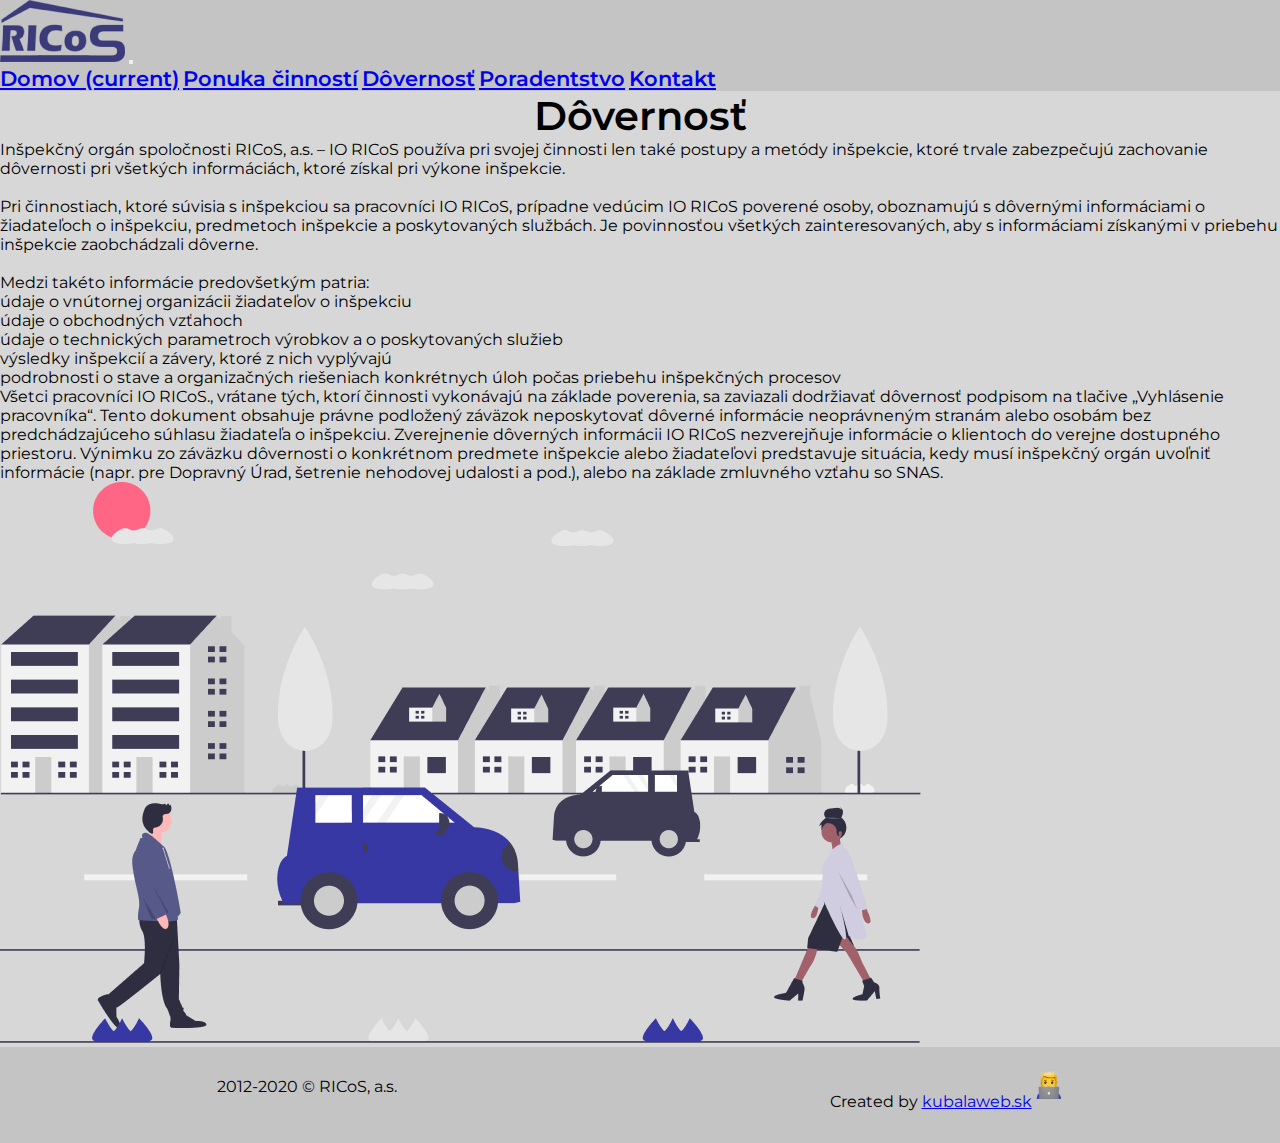
<file: dovernost.html>
<!DOCTYPE html>
<html lang="sk">
<head>
    <meta charset="UTF-8">
    <meta name="viewport" content="width=device-width, initial-scale=1.0">
    <title>RICoS- Dôvernosť</title>
    <meta name="author" content="Štefan Kubala" >
    <link href="img/favicon.png" rel="icon">
    <link href="img/favicon.png" rel="apple-touch-icon">
    <link href="https://fonts.googleapis.com/css2?family=Montserrat:wght@400;600;700&display=swap" rel="stylesheet">
    <link rel="stylesheet" href="https://stackpath.bootstrapcdn.com/bootstrap/4.5.0/css/bootstrap.min.css" integrity="sha384-9aIt2nRpC12Uk9gS9baDl411NQApFmC26EwAOH8WgZl5MYYxFfc+NcPb1dKGj7Sk" crossorigin="anonymous">
    <link rel="stylesheet" href="css/style.css">
    <link rel="stylesheet" href="https://use.fontawesome.com/releases/v5.13.1/css/all.css" integrity="sha384-xxzQGERXS00kBmZW/6qxqJPyxW3UR0BPsL4c8ILaIWXva5kFi7TxkIIaMiKtqV1Q" crossorigin="anonymous">
</head>
<body>
    <nav class="navbar sticky-top navbar-expand-lg navbar-dark bg-light pt-3 pb-3" id="light-bckg">
      <a href="index.html"> <img src="img/logo.png" alt="" class="logo_nav ml-5"></a>
        <button class="navbar-toggler" type="button" data-toggle="collapse" data-target="#navbarNavAltMarkup" aria-controls="navbarTogglerDemo03" aria-expanded="false" aria-label="Toggle navigation">
          <span class="navbar-toggler-icon"></span>
        </button>
      
        <div class="collapse navbar-collapse justify-content-end" id="navbarNavAltMarkup">
            <div class="navbar-nav">
              <a class="nav-item nav-link text-dark font-weight-bold" href="index.html" id="hv-white">Domov <span class="sr-only">(current)</span></a>
              <a class="nav-item nav-link text-dark font-weight-bold" href="ponuka-cinnosti.html" id="hv-white">Ponuka činností</a>
              <a class="nav-item nav-link text-dark font-weight-bold" href="dovernost.html" id="hv-white">Dôvernosť</a>
              <a class="nav-item nav-link text-dark font-weight-bold" href="poradenstvo.html" id="hv-white" >Poradentstvo</a>
              <a class="nav-item nav-link text-dark font-weight-bold" href="kontakt.html" id="hv-white" >Kontakt</a>
            </div>
          </div>
      </nav>

        <section class="fifth">
            <h2 class="title-ricos pt-4 pb-4">Dôvernosť</h2>
                <div class="container">
                    <div class="row">
                        <p>Inšpekčný orgán spoločnosti RICoS, a.s. – IO RICoS používa pri svojej činnosti len také postupy a metódy inšpekcie,
                             ktoré trvale zabezpečujú zachovanie dôvernosti pri všetkých informáciách, ktoré získal pri výkone inšpekcie.<br><br>

                            Pri činnostiach, ktoré súvisia s inšpekciou sa pracovníci IO RICoS, 
                            prípadne vedúcim IO RICoS poverené osoby, oboznamujú s dôvernými 
                            informáciami o žiadateľoch o inšpekciu, predmetoch inšpekcie a 
                            poskytovaných službách. Je povinnosťou všetkých zainteresovaných, 
                            aby s informáciami získanými v priebehu inšpekcie zaobchádzali dôverne.<br><br>
                            Medzi takéto informácie predovšetkým patria:</p>

                            <ul>
                                <li class="style-items"><i class="fas fa-circle pr-2"></i>údaje o vnútornej organizácii žiadateľov o inšpekciu</li>
                                <li class="style-items"><i class="fas fa-circle pr-2"></i>údaje o obchodných vzťahoch</li>
                                <li class="style-items"><i class="fas fa-circle pr-2"></i>údaje o technických parametroch výrobkov a o poskytovaných služieb</li>
                                <li class="style-items"><i class="fas fa-circle pr-2"></i>výsledky inšpekcií a závery, ktoré z nich vyplývajú</li>
                                <li class="style-items"><i class="fas fa-circle pr-2"></i>podrobnosti o stave a organizačných riešeniach konkrétnych úloh počas priebehu inšpekčných procesov</li>
                            </ul>
                            <p>Všetci pracovníci IO RICoS., vrátane tých, ktorí činnosti vykonávajú 
                                na základe poverenia, sa zaviazali dodržiavať dôvernosť podpisom na 
                                tlačive „Vyhlásenie pracovníka“. Tento dokument obsahuje právne 
                                podložený záväzok neposkytovať dôverné informácie neoprávneným 
                                stranám alebo osobám bez predchádzajúceho súhlasu žiadateľa o inšpekciu.
                                Zverejnenie dôverných informácii
                                IO RICoS nezverejňuje informácie o klientoch do verejne dostupného 
                                priestoru. Výnimku zo záväzku dôvernosti o konkrétnom predmete 
                                inšpekcie alebo žiadateľovi predstavuje situácia, kedy musí 
                                inšpekčný orgán uvoľniť informácie (napr. pre Dopravný Úrad, 
                                šetrenie nehodovej udalosti a pod.), alebo na základe zmluvného vzťahu so SNAS.</p>

                                <div class="container center-img ">
                                    <div class="row justify-content-center">
                                        <img src="img/6.png" alt="" class="col-md-8">
                                    </div>
                                </div>
                            
                    </div>
                </div>
        </section>

      <div class="footer">
        <p>2012-2020 © RICoS, a.s.</p>
        <p class="footer-text"> Created by <a href="https://kubalaweb.sk/">kubalaweb.sk</a><img src="img/footer-icon.png" alt="" class="footer-icon"></p>
      </div>
      
      <script src="https://code.jquery.com/jquery-3.5.1.slim.min.js" integrity="sha384-DfXdz2htPH0lsSSs5nCTpuj/zy4C+OGpamoFVy38MVBnE+IbbVYUew+OrCXaRkfj" crossorigin="anonymous"></script>
      <script src="https://cdn.jsdelivr.net/npm/popper.js@1.16.0/dist/umd/popper.min.js" integrity="sha384-Q6E9RHvbIyZFJoft+2mJbHaEWldlvI9IOYy5n3zV9zzTtmI3UksdQRVvoxMfooAo" crossorigin="anonymous"></script>
      <script src="https://stackpath.bootstrapcdn.com/bootstrap/4.5.0/js/bootstrap.min.js" integrity="sha384-OgVRvuATP1z7JjHLkuOU7Xw704+h835Lr+6QL9UvYjZE3Ipu6Tp75j7Bh/kR0JKI" crossorigin="anonymous"></script>
</body>
</html>
</file>
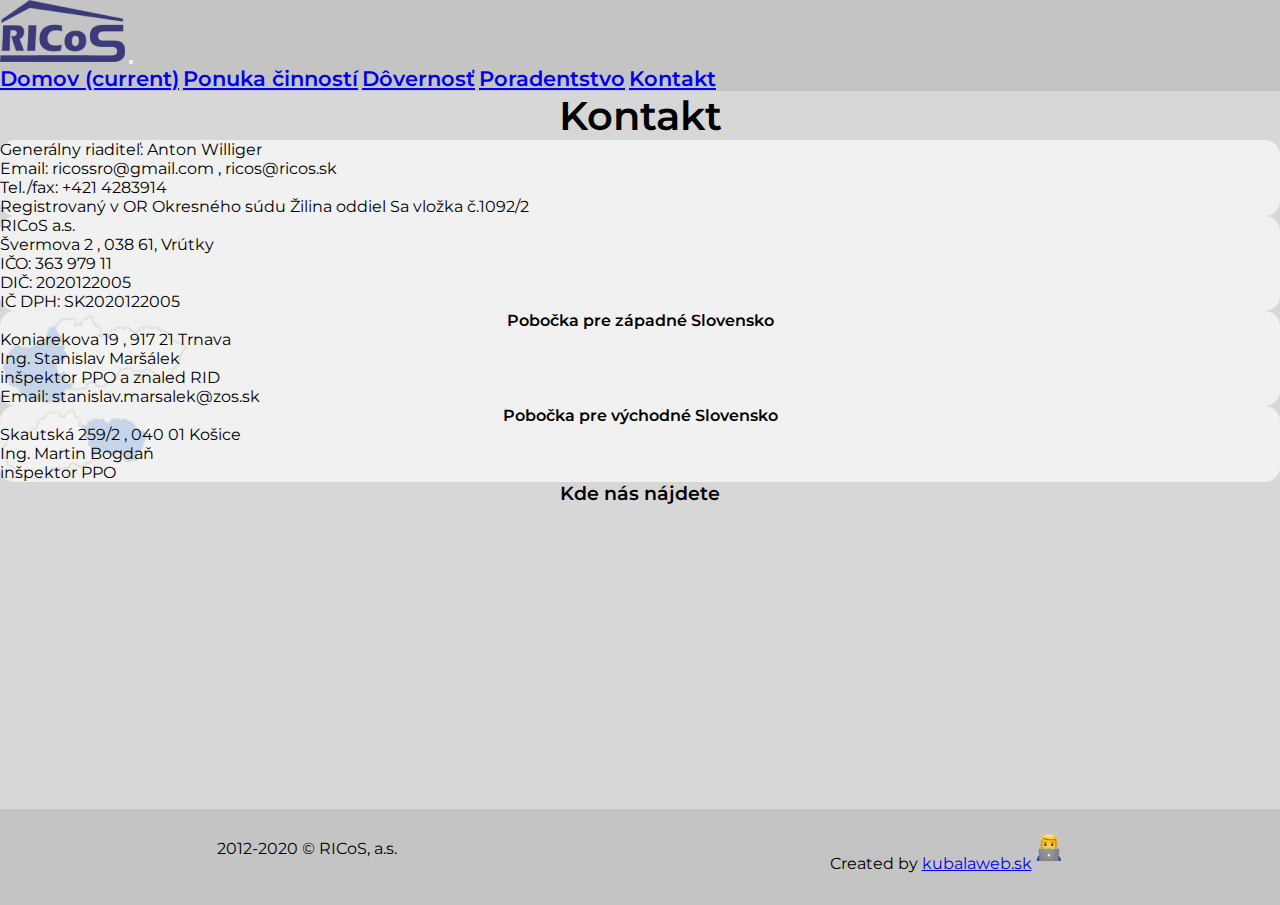
<file: kontakt.html>
<!DOCTYPE html>
<html lang="sk">
<head>
    <meta charset="UTF-8">
    <meta name="viewport" content="width=device-width, initial-scale=1.0">
    <title>RICoS- Kontakt</title>
    <meta name="author" content="Štefan Kubala" >
    <link href="img/favicon.png" rel="icon">
    <link href="img/favicon.png" rel="apple-touch-icon">
    <link href="https://fonts.googleapis.com/css2?family=Montserrat:wght@400;600;700&display=swap" rel="stylesheet">
    <link rel="stylesheet" href="https://stackpath.bootstrapcdn.com/bootstrap/4.5.0/css/bootstrap.min.css" integrity="sha384-9aIt2nRpC12Uk9gS9baDl411NQApFmC26EwAOH8WgZl5MYYxFfc+NcPb1dKGj7Sk" crossorigin="anonymous">
    <link rel="stylesheet" href="css/style.css">
    <link rel="stylesheet" href="https://use.fontawesome.com/releases/v5.13.1/css/all.css" integrity="sha384-xxzQGERXS00kBmZW/6qxqJPyxW3UR0BPsL4c8ILaIWXva5kFi7TxkIIaMiKtqV1Q" crossorigin="anonymous">
</head>
<body>
    <nav class="navbar sticky-top navbar-expand-lg navbar-dark bg-light pt-3 pb-3" id="light-bckg">
        <a href="index.html"> <img src="img/logo.png" alt="" class="logo_nav ml-5"></a>
        <button class="navbar-toggler" type="button" data-toggle="collapse" data-target="#navbarNavAltMarkup" aria-controls="navbarTogglerDemo03" aria-expanded="false" aria-label="Toggle navigation">
          <span class="navbar-toggler-icon"></span>
        </button>
      
        <div class="collapse navbar-collapse justify-content-end" id="navbarNavAltMarkup">
            <div class="navbar-nav">
              <a class="nav-item nav-link text-dark font-weight-bold" href="index.html" id="hv-white">Domov <span class="sr-only">(current)</span></a>
              <a class="nav-item nav-link text-dark font-weight-bold" href="ponuka-cinnosti.html" id="hv-white">Ponuka činností</a>
              <a class="nav-item nav-link text-dark font-weight-bold" href="dovernost.html" id="hv-white">Dôvernosť</a>
              <a class="nav-item nav-link text-dark font-weight-bold" href="poradenstvo.html" id="hv-white" >Poradentstvo</a>
              <a class="nav-item nav-link text-dark font-weight-bold" href="kontakt.html" id="hv-white" >Kontakt</a>
            </div>
          </div>
      </nav>

        <section class="fifth">
            <h2 class="title-ricos pt-4 pb-4">Kontakt</h2>
            <div class="container">
                    <div class="row justify-content-around">
                        <div class="table-menu col-md-5 col-sm-12 col-xs-12 mb-4 pb-4 pt-4 menu-table ">
                            <p class="links">Generálny riaditeľ: Anton Williger</p>
                            <p class="links">Email: ricossro@gmail.com , ricos@ricos.sk</p>
                            <p class="links">Tel./fax: +421 4283914</p>
                            <p class="links">Registrovaný v OR Okresného súdu Žilina
                                oddiel Sa vložka č.1092/2</p>
                            
                        </div>
                        <div class="table-menu col-md-5 col-sm-12 col-xs-12 mb-4 pb-4 pt-4 menu-table">
                            <p class="links">RICoS a.s.</p>
                            <p class="links">Švermova 2 , 038 61, Vrútky</p>
                            <p class="links">IČO: 363 979 11</p>
                            <p class="links">DIČ: 2020122005</p>
                            <p class="links">IČ DPH: SK2020122005</p>
                        </div>
                        
                    </div>
                </div>

                <div class="container">
                    <div class="row justify-content-around">
                        <div class="table-menu col-md-5 col-sm-12 col-xs-12 mb-4 pb-4 pt-4 menu-table west" >
                            <h4 class="center">Pobočka pre západné Slovensko </h4>
                            <p class="links">Koniarekova 19 , 917 21 Trnava</p>
                            <p class="links">Ing. Stanislav Maršálek</p>
                            <p class="links">inšpektor PPO a znaled RID</p>
                            <p class="links">Email: stanislav.marsalek@zos.sk</p>
                        </div>
                        <div class="table-menu col-md-5 col-sm-12 col-xs-12 mb-4 pb-4 pt-4 menu-table east">
                            <h4 class="center">Pobočka pre východné Slovensko</h4>
                            <p class="links">Skautská 259/2 , 040 01 Košice</p>
                            <p class="links">Ing. Martin Bogdaň</p>
                            <p class="links">inšpektor PPO</p>
                        </div>
                        
                    </div>
                </div>
            

        </section>

        <section class="fifth">
        <h3 class=" pt-4 pb-4 center">Kde nás  nájdete</h2>
        <div class="container">
            <div class="row justify-content-center">
                <iframe src="https://www.google.com/maps/embed?pb=!1m18!1m12!1m3!1d1182.1394269917319!2d18.920763881267497!3d49.11481219531999!2m3!1f0!2f0!3f0!3m2!1i1024!2i768!4f13.1!3m3!1m2!1s0x47145603d950504d%3A0x901f6ae0490309dc!2zxaB2ZXJtb3ZhIDM0NzQvMiwgMDM4IDYxIFZyw7p0a3k!5e0!3m2!1ssk!2ssk!4v1594049229134!5m2!1ssk!2ssk" width="400" height="300" frameborder="0" style="border:0;" allowfullscreen="" aria-hidden="false" tabindex="0" class="pb-3 google-map"></iframe>
            </div>
        </div>
        </section>
      <div class="footer">
        <p>2012-2020 © RICoS, a.s.</p>
        <p class="footer-text">Created by <a href="https://kubalaweb.sk/">kubalaweb.sk</a><img src="img/footer-icon.png" alt="" class="footer-icon"></p>
      </div>
      
      <script src="https://code.jquery.com/jquery-3.5.1.slim.min.js" integrity="sha384-DfXdz2htPH0lsSSs5nCTpuj/zy4C+OGpamoFVy38MVBnE+IbbVYUew+OrCXaRkfj" crossorigin="anonymous"></script>
      <script src="https://cdn.jsdelivr.net/npm/popper.js@1.16.0/dist/umd/popper.min.js" integrity="sha384-Q6E9RHvbIyZFJoft+2mJbHaEWldlvI9IOYy5n3zV9zzTtmI3UksdQRVvoxMfooAo" crossorigin="anonymous"></script>
      <script src="https://stackpath.bootstrapcdn.com/bootstrap/4.5.0/js/bootstrap.min.js" integrity="sha384-OgVRvuATP1z7JjHLkuOU7Xw704+h835Lr+6QL9UvYjZE3Ipu6Tp75j7Bh/kR0JKI" crossorigin="anonymous"></script>
</body>
</html>
</file>
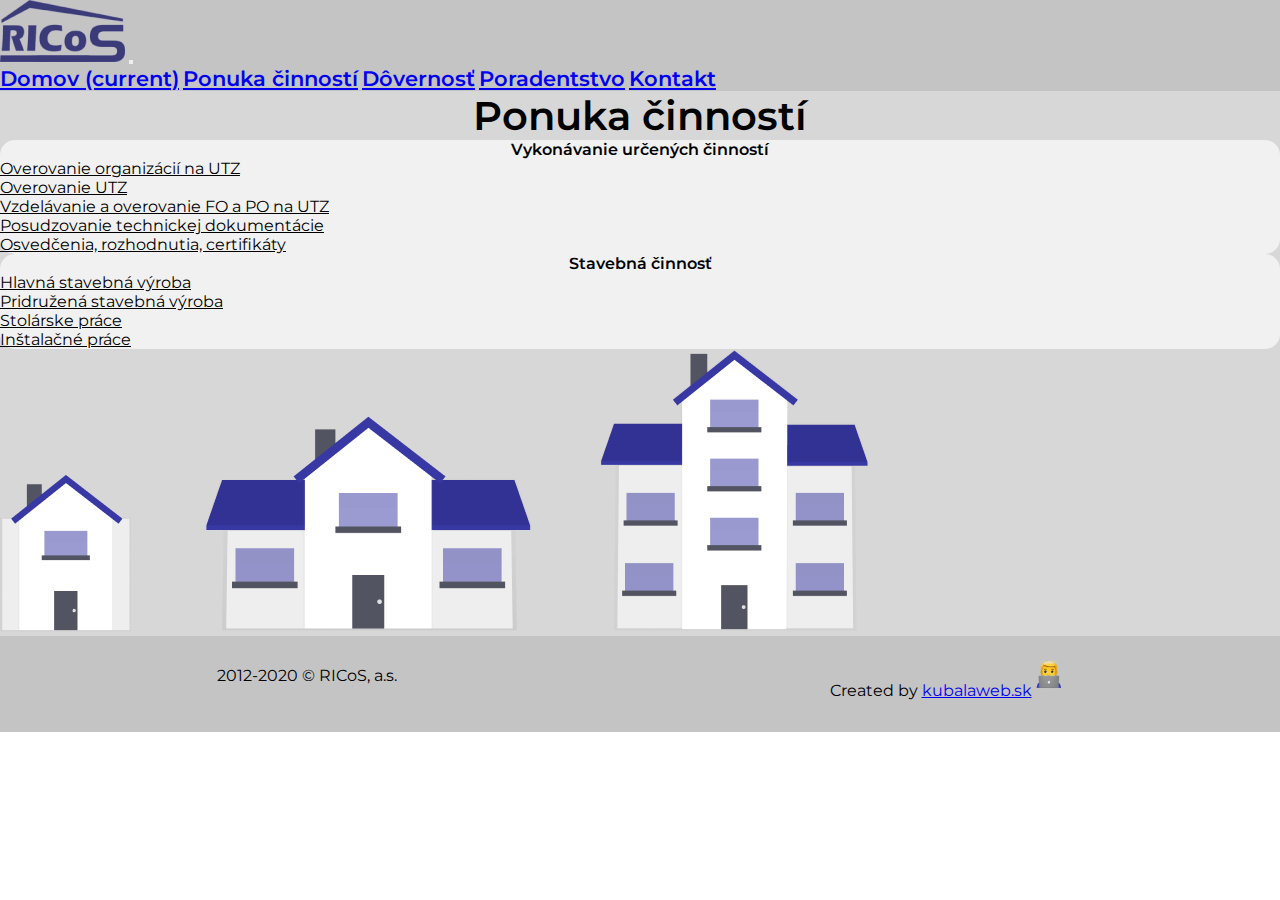
<file: ponuka-cinnosti.html>
<!DOCTYPE html>
<html lang="sk">
<head>
    <meta charset="UTF-8">
    <meta name="viewport" content="width=device-width, initial-scale=1.0">
    <title>RICoS- Ponuka činností</title>
    <meta name="author" content="Štefan Kubala" >
    <link href="img/favicon.png" rel="icon">
    <link href="img/favicon.png" rel="apple-touch-icon">
    <link href="https://fonts.googleapis.com/css2?family=Montserrat:wght@400;600;700&display=swap" rel="stylesheet">
    <link rel="stylesheet" href="https://stackpath.bootstrapcdn.com/bootstrap/4.5.0/css/bootstrap.min.css" integrity="sha384-9aIt2nRpC12Uk9gS9baDl411NQApFmC26EwAOH8WgZl5MYYxFfc+NcPb1dKGj7Sk" crossorigin="anonymous">
    <link rel="stylesheet" href="css/style.css">
    <link rel="stylesheet" href="https://use.fontawesome.com/releases/v5.13.1/css/all.css" integrity="sha384-xxzQGERXS00kBmZW/6qxqJPyxW3UR0BPsL4c8ILaIWXva5kFi7TxkIIaMiKtqV1Q" crossorigin="anonymous">
</head>
<body>
    <nav class="navbar sticky-top navbar-expand-lg navbar-dark bg-light pt-3 pb-3" id="light-bckg">
        <a href="index.html"> <img src="img/logo.png" alt="" class="logo_nav ml-5"></a>
        <button class="navbar-toggler" type="button" data-toggle="collapse" data-target="#navbarNavAltMarkup" aria-controls="navbarTogglerDemo03" aria-expanded="false" aria-label="Toggle navigation">
          <span class="navbar-toggler-icon"></span>
        </button>
      
        <div class="collapse navbar-collapse justify-content-end" id="navbarNavAltMarkup">
            <div class="navbar-nav">
              <a class="nav-item nav-link text-dark font-weight-bold" href="index.html" id="hv-white">Domov <span class="sr-only">(current)</span></a>
              <a class="nav-item nav-link text-dark font-weight-bold" href="ponuka-cinnosti.html" id="hv-white">Ponuka činností</a>
              <a class="nav-item nav-link text-dark font-weight-bold" href="dovernost.html" id="hv-white">Dôvernosť</a>
              <a class="nav-item nav-link text-dark font-weight-bold" href="poradenstvo.html" id="hv-white" >Poradentstvo</a>
              <a class="nav-item nav-link text-dark font-weight-bold" href="kontakt.html" id="hv-white" >Kontakt</a>
            </div>
          </div>
      </nav>

        <section class="fourth">
            <h2 class="title-ricos pt-4 pb-4">Ponuka činností</h2>
            <div class="container">
                <div class="row justify-content-around">
                    <div class="table-menu col-md-5 col-sm-12 col-xs-12 mb-4 pb-4 pt-4 menu-table ">
                        <h4 class="center">Vykonávanie určených činností </h4>
                        <i class="fas fa-check pr-2"></i><a href="#" class="links">Overovanie organizácií na UTZ</a><br>
                        <i class="fas fa-check pr-2"></i><a href="#" class="links">Overovanie UTZ</a><br>
                        <i class="fas fa-check pr-2"></i><a href="#" class="links">Vzdelávanie a overovanie FO a PO na UTZ</a><br>
                        <i class="fas fa-check pr-2"></i><a href="#" class="links">Posudzovanie technickej dokumentácie</a><br>
                        <i class="fas fa-check pr-2"></i><a href="#" class="links">Osvedčenia, rozhodnutia, certifikáty</a>
                    </div>
                    <div class="table-menu col-md-5 col-sm-12 col-xs-12 mb-4 pb-4 pt-4 menu-table">
                        <h4 class="center">Stavebná činnosť</h4>
                        <i class="fas fa-check pr-2"></i><a href="#" class="links">Hlavná stavebná výroba</a><br>
                        <i class="fas fa-check pr-2"></i><a href="#" class="links">Pridružená stavebná výroba</a><br>
                        <i class="fas fa-check pr-2"></i><a href="#" class="links">Stolárske práce</a><br>
                        <i class="fas fa-check pr-2"></i><a href="#" class="links">Inštalačné práce</a>
                    </div>
                    
                </div>
            </div>
            <div class="container center-img ">
                <div class="row justify-content-center">
                    <img src="img/5.png" alt="" class="col-md-8">
                </div>
            </div>
        </section>

      <div class="footer">
        <p>2012-2020 © RICoS, a.s.</p>
        <p class="footer-text">Created by <a href="https://kubalaweb.sk/">kubalaweb.sk</a><img src="img/footer-icon.png" alt="" class="footer-icon"></p>
      </div>
      
      <script src="https://code.jquery.com/jquery-3.5.1.slim.min.js" integrity="sha384-DfXdz2htPH0lsSSs5nCTpuj/zy4C+OGpamoFVy38MVBnE+IbbVYUew+OrCXaRkfj" crossorigin="anonymous"></script>
      <script src="https://cdn.jsdelivr.net/npm/popper.js@1.16.0/dist/umd/popper.min.js" integrity="sha384-Q6E9RHvbIyZFJoft+2mJbHaEWldlvI9IOYy5n3zV9zzTtmI3UksdQRVvoxMfooAo" crossorigin="anonymous"></script>
      <script src="https://stackpath.bootstrapcdn.com/bootstrap/4.5.0/js/bootstrap.min.js" integrity="sha384-OgVRvuATP1z7JjHLkuOU7Xw704+h835Lr+6QL9UvYjZE3Ipu6Tp75j7Bh/kR0JKI" crossorigin="anonymous"></script>
</body>
</html>
</file>
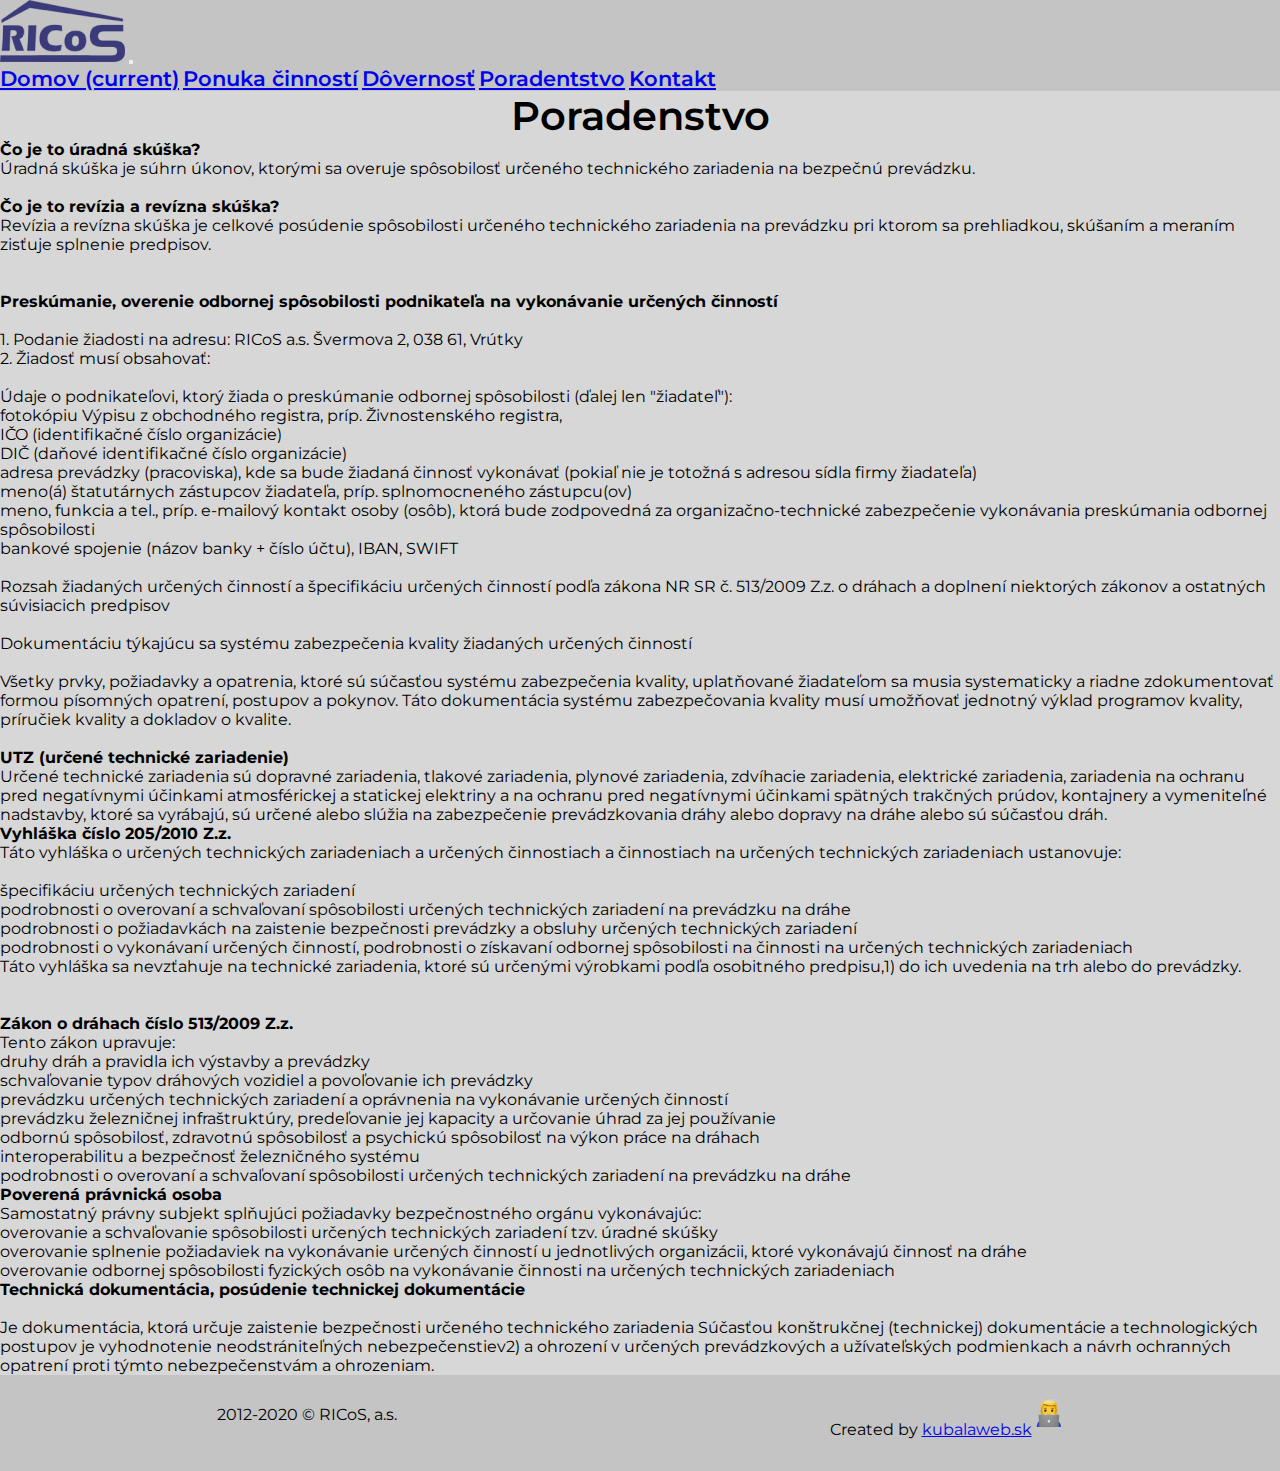
<file: poradenstvo.html>
<!DOCTYPE html>
<html lang="sk">
<head>
    <meta charset="UTF-8">
    <meta name="viewport" content="width=device-width, initial-scale=1.0">
    <title>RICoS- Poradenstvo</title>
    <meta name="author" content="Štefan Kubala" >
    <link href="img/favicon.png" rel="icon">
    <link href="img/favicon.png" rel="apple-touch-icon">
    <link href="https://fonts.googleapis.com/css2?family=Montserrat:wght@400;600;700&display=swap" rel="stylesheet">
    <link rel="stylesheet" href="https://stackpath.bootstrapcdn.com/bootstrap/4.5.0/css/bootstrap.min.css" integrity="sha384-9aIt2nRpC12Uk9gS9baDl411NQApFmC26EwAOH8WgZl5MYYxFfc+NcPb1dKGj7Sk" crossorigin="anonymous">
    <link rel="stylesheet" href="css/style.css">
    <link rel="stylesheet" href="https://use.fontawesome.com/releases/v5.13.1/css/all.css" integrity="sha384-xxzQGERXS00kBmZW/6qxqJPyxW3UR0BPsL4c8ILaIWXva5kFi7TxkIIaMiKtqV1Q" crossorigin="anonymous">
</head>
<body>
    <nav class="navbar sticky-top navbar-expand-lg navbar-dark bg-light pt-3 pb-3" id="light-bckg">
        <a href="index.html"> <img src="img/logo.png" alt="" class="logo_nav ml-5"></a>
        <button class="navbar-toggler" type="button" data-toggle="collapse" data-target="#navbarNavAltMarkup" aria-controls="navbarTogglerDemo03" aria-expanded="false" aria-label="Toggle navigation">
          <span class="navbar-toggler-icon"></span>
        </button>
      
        <div class="collapse navbar-collapse justify-content-end" id="navbarNavAltMarkup">
            <div class="navbar-nav">
              <a class="nav-item nav-link text-dark font-weight-bold" href="index.html" id="hv-white">Domov <span class="sr-only">(current)</span></a>
              <a class="nav-item nav-link text-dark font-weight-bold" href="ponuka-cinnosti.html" id="hv-white">Ponuka činností</a>
              <a class="nav-item nav-link text-dark font-weight-bold" href="dovernost.html" id="hv-white">Dôvernosť</a>
              <a class="nav-item nav-link text-dark font-weight-bold" href="poradenstvo.html" id="hv-white" >Poradentstvo</a>
              <a class="nav-item nav-link text-dark font-weight-bold" href="kontakt.html" id="hv-white" >Kontakt</a>
            </div>
          </div>
      </nav>

        <section class="fifth">
            <h2 class="title-ricos pt-4 pb-4">Poradenstvo</h2>
                <div class="container">
                    <div class="row">
                        <p><i class="fas fa-circle pr-2"></i><strong>Čo je to úradná skúška?</strong><br>
                           Úradná skúška je súhrn úkonov, ktorými sa overuje spôsobilosť 
                           určeného technického zariadenia na bezpečnú prevádzku.<br><br>
                           <i class="fas fa-circle pr-2"></i> <strong> Čo je to revízia a revízna skúška?</strong><br>
                           Revízia a revízna skúška je celkové posúdenie spôsobilosti určeného 
                           technického zariadenia na prevádzku pri ktorom sa prehliadkou, skúšaním 
                           a meraním zisťuje splnenie predpisov.<br><br><br>
                           <strong> Preskúmanie, overenie odbornej spôsobilosti podnikateľa na vykonávanie určených činností</strong><br><br>
                             1. Podanie žiadosti na adresu: RICoS a.s. Švermova 2, 038 61, Vrútky<br>
                             2. Žiadosť musí obsahovať:<br><br>
                             <i class="fas fa-circle pr-2"></i>Údaje o podnikateľovi, ktorý žiada
                              o preskúmanie odbornej spôsobilosti (ďalej len "žiadateľ"):<br>
                            <ul>
                                <li class="style-items"> <i class="fas fa-ellipsis-h pr-2"></i>fotokópiu Výpisu z obchodného registra, príp. Živnostenského registra,</li>
                                <li class="style-items"> <i class="fas fa-ellipsis-h pr-2"></i>IČO (identifikačné číslo organizácie)</li>
                                <li class="style-items"> <i class="fas fa-ellipsis-h pr-2"></i>DIČ (daňové identifikačné číslo organizácie)</li>
                                <li class="style-items"> <i class="fas fa-ellipsis-h pr-2"></i>adresa prevádzky (pracoviska), kde sa bude žiadaná činnosť vykonávať 
                                    (pokiaľ nie je totožná s adresou sídla firmy žiadateľa)</li>
                                <li class="style-items"> <i class="fas fa-ellipsis-h pr-2"></i>meno(á) štatutárnych zástupcov žiadateľa, príp. splnomocneného zástupcu(ov)</li>
                                <li class="style-items"> <i class="fas fa-ellipsis-h pr-2"></i>meno, funkcia a tel., príp. e-mailový kontakt osoby (osôb), ktorá bude zodpovedná 
                                    za organizačno-technické zabezpečenie vykonávania preskúmania odbornej spôsobilosti</li>
                                <li class="style-items"> <i class="fas fa-ellipsis-h pr-2"></i>bankové spojenie (názov banky + číslo účtu), IBAN, SWIFT</li>
                            </ul><br>
                        </p>
                        <p>
                            <i class="fas fa-circle pr-2"></i> Rozsah žiadaných určených činností a špecifikáciu určených činností podľa zákona NR SR č. 
                            513/2009 Z.z. o dráhach a doplnení niektorých zákonov a ostatných súvisiacich predpisov<br><br>
                            <i class="fas fa-circle pr-2"></i>Dokumentáciu týkajúcu sa systému zabezpečenia kvality žiadaných určených činností<br><br>
                            Všetky prvky, požiadavky a opatrenia, ktoré sú súčasťou systému zabezpečenia kvality, uplatňované žiadateľom 
                            sa musia systematicky a riadne zdokumentovať formou písomných opatrení, postupov a pokynov. Táto dokumentácia 
                            systému zabezpečovania kvality musí umožňovať jednotný výklad programov kvality, príručiek kvality a dokladov o kvalite.<br><br>
                            <strong> UTZ (určené technické zariadenie)</strong><br>
                            Určené technické zariadenia sú dopravné zariadenia, tlakové zariadenia, plynové zariadenia, zdvíhacie zariadenia, 
                            elektrické zariadenia, zariadenia na ochranu pred negatívnymi účinkami atmosférickej a statickej elektriny a na 
                            ochranu pred negatívnymi účinkami spätných trakčných prúdov, kontajnery a vymeniteľné nadstavby, ktoré sa vyrábajú, 
                            sú určené alebo slúžia na zabezpečenie prevádzkovania dráhy alebo dopravy na dráhe alebo sú súčasťou dráh.
                        </p>
                        <p>
                            <strong>Vyhláška číslo 205/2010 Z.z.</strong><br>
                            <p> Táto vyhláška o určených technických zariadeniach a 
                            určených činnostiach a činnostiach na určených technických zariadeniach ustanovuje:</p><br>
                            <ul>
                                <li class="style-items"> <i class="fas fa-ellipsis-h pr-2"></i>špecifikáciu určených technických zariadení</li>
                                <li class="style-items"> <i class="fas fa-ellipsis-h pr-2"></i>podrobnosti o overovaní a schvaľovaní spôsobilosti 
                                    určených technických zariadení na prevádzku na dráhe</li>
                                <li class="style-items"> <i class="fas fa-ellipsis-h pr-2"></i>podrobnosti o požiadavkách na zaistenie bezpečnosti 
                                    prevádzky a obsluhy určených technických zariadení</li>
                                <li class="style-items"> <i class="fas fa-ellipsis-h pr-2"></i>podrobnosti o vykonávaní určených činností, podrobnosti o získavaní odbornej 
                                    spôsobilosti na činnosti na určených technických zariadeniach</li>
                            </ul>
                            <p> Táto vyhláška sa nevzťahuje na technické zariadenia, ktoré sú určenými výrobkami 
                            podľa osobitného predpisu,1) do ich uvedenia na trh alebo do prevádzky.</p><br><br>
                        </p>
                        <p>
                            <strong>Zákon o dráhach číslo 513/2009 Z.z.</strong><br>
                            Tento zákon upravuje:<br>
                            <ul>
                                <li class="style-items"> <i class="fas fa-ellipsis-h pr-2"></i>druhy dráh a pravidla ich výstavby a prevádzky</li>
                                <li class="style-items"> <i class="fas fa-ellipsis-h pr-2"></i>schvaľovanie typov dráhových vozidiel a povoľovanie ich prevádzky</li>
                                <li class="style-items"> <i class="fas fa-ellipsis-h pr-2"></i>prevádzku určených technických zariadení a oprávnenia na vykonávanie určených činností</li>
                                <li class="style-items"> <i class="fas fa-ellipsis-h pr-2"></i>prevádzku železničnej infraštruktúry, predeľovanie jej kapacity a určovanie úhrad za jej používanie</li>
                                <li class="style-items"> <i class="fas fa-ellipsis-h pr-2"></i>odbornú spôsobilosť, zdravotnú spôsobilosť a psychickú spôsobilosť na výkon práce na dráhach</li>
                                <li class="style-items"> <i class="fas fa-ellipsis-h pr-2"></i>interoperabilitu a bezpečnosť železničného systému</li>
                                <li class="style-items"> <i class="fas fa-ellipsis-h pr-2"></i>podrobnosti o overovaní a schvaľovaní spôsobilosti 
                                        určených technických zariadení na prevádzku na dráhe</li>
                            </ul>
                        </p>
                        
                    </div>
                </div>

                <div class="container">
                    <div class="row">
                        <p>
                            <strong>Poverená právnická osoba</strong><br>
                            Samostatný právny subjekt splňujúci požiadavky bezpečnostného orgánu vykonávajúc:<br>
                            <ul>
                                <li class="style-items"> <i class="fas fa-ellipsis-h pr-2"></i>overovanie a schvaľovanie spôsobilosti určených technických zariadení tzv. úradné skúšky</li>
                                <li class="style-items"> <i class="fas fa-ellipsis-h pr-2"></i>overovanie splnenie požiadaviek na vykonávanie určených činností u jednotlivých organizácii, ktoré vykonávajú činnosť na dráhe</li>
                                <li class="style-items"> <i class="fas fa-ellipsis-h pr-2"></i>overovanie odbornej spôsobilosti fyzických osôb na vykonávanie činnosti na určených technických zariadeniach</li>
                            </ul>
                            
                        </p>
                        <strong> <p> Technická dokumentácia, posúdenie technickej dokumentácie</p></strong><br>
                        <p>Je dokumentácia, ktorá určuje zaistenie bezpečnosti určeného technického 
                            zariadenia Súčasťou konštrukčnej (technickej) dokumentácie a technologických 
                            postupov je vyhodnotenie neodstrániteľných nebezpečenstiev2) a ohrození v 
                            určených prevádzkových a užívateľských podmienkach a návrh ochranných 
                            opatrení proti týmto nebezpečenstvám a ohrozeniam.</p>
                    </div>
                </div>
                
        </section>

      <div class="footer">
        <p>2012-2020 © RICoS, a.s.</p>
        <p class="footer-text">Created by <a href="https://kubalaweb.sk/">kubalaweb.sk</a><img src="img/footer-icon.png" alt="" class="footer-icon"></p>
      </div>
      
      <script src="https://code.jquery.com/jquery-3.5.1.slim.min.js" integrity="sha384-DfXdz2htPH0lsSSs5nCTpuj/zy4C+OGpamoFVy38MVBnE+IbbVYUew+OrCXaRkfj" crossorigin="anonymous"></script>
      <script src="https://cdn.jsdelivr.net/npm/popper.js@1.16.0/dist/umd/popper.min.js" integrity="sha384-Q6E9RHvbIyZFJoft+2mJbHaEWldlvI9IOYy5n3zV9zzTtmI3UksdQRVvoxMfooAo" crossorigin="anonymous"></script>
      <script src="https://stackpath.bootstrapcdn.com/bootstrap/4.5.0/js/bootstrap.min.js" integrity="sha384-OgVRvuATP1z7JjHLkuOU7Xw704+h835Lr+6QL9UvYjZE3Ipu6Tp75j7Bh/kR0JKI" crossorigin="anonymous"></script>
</body>
</html>
</file>
<file: css/style.css>
html {
  font-size: 62,5%;
  scroll-behavior: smooth;
}

* {
  margin: 0;
  padding: 0;
  -webkit-box-sizing: border-box;
          box-sizing: border-box;
}

body {
  font-family: "Montserrat" , sans-serif;
}

h1 {
  font-size: 2.5rem;
}

#light-bckg {
  background-color: #c4c4c4 !important;
}

.nav-item {
  font-size: 1.3em;
  font-weight: 600 !important;
  text-align: center;
  -webkit-transition-duration: 0.2s;
          transition-duration: 0.2s;
}

.nav-item:hover {
  background: linear-gradient(92.13deg, #0273E8 2.57%, #3B3B7A 98.29%);
  color: white !important;
  border-radius: 20px 0px 20px 0px;
  -webkit-box-shadow: 0 12px 16px 0 rgba(0, 0, 0, 0.24), 0 17px 50px 0 rgba(0, 0, 0, 0.19);
          box-shadow: 0 12px 16px 0 rgba(0, 0, 0, 0.24), 0 17px 50px 0 rgba(0, 0, 0, 0.19);
}

.nav-link:hover {
  color: white !important;
}

main.section {
  position: absolute;
}

.img-fluid {
  width: 100% !important;
  z-index: 0;
  height: 91vh;
}

.main-btn {
  position: absolute;
  top: 50%;
  left: 50%;
  -webkit-transform: translate(-50%, -50%);
          transform: translate(-50%, -50%);
  -ms-transform: translate(-50%, -50%);
  color: white;
  font-size: 20px;
  padding: 20px 30px;
  border: none;
  cursor: pointer;
  text-align: center;
  max-width: 200px;
  min-width: 8rem;
  background: linear-gradient(92.13deg, #0273E8 2.57%, #3B3B7A 98.29%);
  border-radius: 15px;
  text-transform: uppercase;
  -webkit-transition-duration: 0.4s;
          transition-duration: 0.4s;
}

.main-btn:hover {
  color: #EFEDED;
  text-decoration: none;
  -webkit-box-shadow: 0 12px 16px 0 rgba(0, 0, 0, 0.24), 0 17px 50px 0 rgba(0, 0, 0, 0.19);
          box-shadow: 0 12px 16px 0 rgba(0, 0, 0, 0.24), 0 17px 50px 0 rgba(0, 0, 0, 0.19);
  border-radius: 30px 0px 30px 0px;
}

.main-btn:hover .fill:focus {
  -webkit-box-shadow: inset 0 0 0 2em var(--hover);
          box-shadow: inset 0 0 0 2em var(--hover);
}

.container-fluid {
  padding: 0 !important;
  position: relative;
}

#hv-white:hover {
  color: white !important;
}

.second {
  background-color: #D7D7D7;
}

.third {
  background-color: #f1f1f1;
}

.fourth {
  background-color: #d7d7d7;
}

.fifth {
  background-color: #d7d7d7;
}

.title-ricos {
  text-align: center;
  font-weight: 600;
  font-size: 2.5em;
  margin: 0 auto;
}

.side-text {
  padding: 8% 0;
  font-size: 1.2em;
}

.footer {
  height: 6rem;
  background-color: #C4C4C4;
  display: -webkit-box;
  display: -ms-flexbox;
  display: flex;
  -ms-flex-pack: distribute;
      justify-content: space-around;
  padding: 30px 0;
}

.menu-table {
  background-color: #f1f1f1;
  border-radius: 15px;
}

.menu-table a {
  color: #000;
  text-align: left;
}

.center {
  text-align: center;
  font-weight: 600;
}

.links:hover {
  text-decoration: none;
  color: #4f4f4f;
}

.fa-check {
  color: #3838A4;
}

.fa-circle {
  color: #3838A4;
}

.fa-ellipsis-h {
  color: #3838A4;
}

.ponuka-img {
  margin: 0 auto;
}

.center-img {
  margin: 0 auto;
}

.list-group-flush {
  background: #d7d7d7 !important;
}

.style-items {
  list-style: none;
}

.west {
  background-image: url("../img/west.png");
  background-repeat: no-repeat;
  z-index: 7;
  background-size: contain;
}

.east {
  background-image: url("../img/east.png");
  background-repeat: no-repeat;
  z-index: 7;
  background-size: contain;
}

.footer-icon {
  position: relative;
  bottom: 0.4em;
}

.google-map {
  border-radius: 10px;
}

.footer-text a:hover {
  text-decoration: none;
}

.back-to-top {
  position: fixed;
  display: none;
  width: 40px;
  height: 40px;
  border-radius: 50px;
  right: 15px;
  bottom: 15px;
  background: #149ddd;
  color: #fff;
  -webkit-transition: display 0.5s ease-in-out;
  transition: display 0.5s ease-in-out;
  z-index: 99999;
}

@media only screen and (max-width: 768px) {
  .first-img, .third-img {
    display: none;
  }
  .main-img {
    max-height: 50vh;
  }
}

@media only screen and (max-width: 600px) {
  .container p, ul, li {
    font-size: 0.8em;
    padding-left: 1em;
    padding-right: 1em;
  }
  .main-img {
    max-height: 50vh;
  }
}

@media only screen and (max-width: 768px) {
  .menu-table {
    margin-left: 1em;
    margin-right: 1em;
  }
}
/*# sourceMappingURL=style.css.map */
</file>
